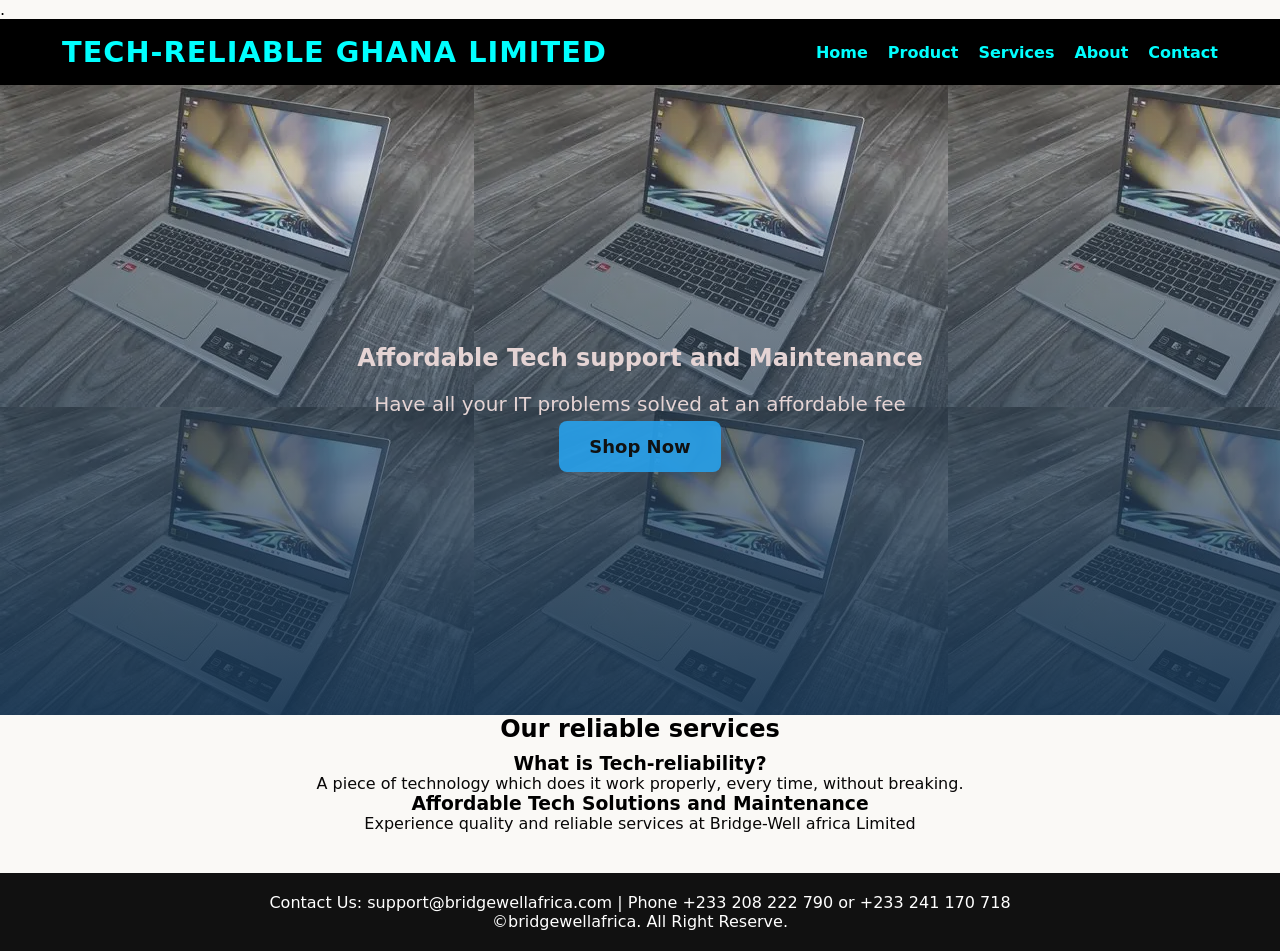
<file: index.html>
<!DOCTYPE html>
<html lang="en">
<head>
    <meta charset="UTF-8">
    <meta name="viewport" content="width=device-width, initial-scale=1.0">
    <title>TECH-RELIABLE GHANA LIMITED</title>
</head>
<body>

     <!-- Site Description -->


    <meta name="Description" content="laptops, desktops, servers, monitors,
            UPS systems, and accessories in Africa.">

   <!-- keyword -->
    <meta name="keyword" content="laptops, desktops, servers, monitors,
            UPS systems, and accessories in Africa">

    <!-- open Graph/Facebook Meta tags -->
     <meta Property="og:type" content="website">.
     <meta property="og:url" content="https://rexgabby.github.io/TECH-RELIABLE-GHANA-LIMITED/">
     <meta property="og:title" content="Tech-Reliable Limited.
      Plus, get expert repairs and installations">
      <meta property="og:Description" content="Get an affordable repairs of all 
      IT Products with quick turnaround">
     <meta property="og:image" content="https://rexgabby.github.io/TECH-RELIABLE-GHANA-LIMITED/ProductImages/p460.webp">


     <!-- Tweeter Meta tag -->

     <meta property="twitter:card" content="sum_large_image">
     <meta property="twitte:url" content="https://rexgabby.github.io/TECH-RELIABLE-GHANA-LIMITED/">
     <meta property="twitter:title" content="laptops, desktops, servers, 
     monitors, UPS systems, and accessories.
      Plus, get expert repairs and installations">
     <meta property="twitter:Description" content="Shop laptops, desktops, servers, monitors,
      UPS systems, and accessories. Plus, get expert repairs and installations.">
     <meta property="twitter:image" content="https://rexgabby.github.io/TECH-RELIABLE-GHANA-LIMITED/ProductImages/p460.webp">




     

      <!-- Structured Data -->
     <script type="applicattion/1d+jon">

        
        {
           "@context": "https://schema.org,"
           "@type":"organization",
           "name": Tech-Reliable Limited",
           "url": "https://rexgabby.github.io/TECH-RELIABLE-GHANA-LIMITED/">,
           "logo": "https://rexgabby.github.io/TECH-RELIABLE-GHANA-LIMITED/ProductImages/p460.webp">

           "Description":"laptops, desktops, servers, monitors,
            UPS systems, and accessories. Get expert repairs and 
            installations tailored to your needs.",

             "mainEntity":{
                "@type":"Article",
                "headline":" Tech-Reliable Limited",
                "DatePublish":"2026-5-20"
             }
             "address":{
                "@type":"PostalAddress",
                "addressLocality": "Accra",
                "addressRegion":"Greater Accra",
                "PostalCode":"233",
                "addressCountry":"GH"

             }

        }

     </script>


     <!-- Cannical URL -->
      <link rel="Cannical" href="https://rexgabby.github.io/TECH-RELIABLE-GHANA-LIMITED/index.html">


     <link rel="stylesheet" href="Style.css">
     

   
</head>
<body>

    <header>
        <div class="Brand">
            <h1>TECH-RELIABLE GHANA LIMITED</h1> 
        </div>
        

        <div class="nav-main">
            <nav>
                <ul>
                    <a href="index.html"><li>Home</li></a>
                    <a href="Product.html"><li>Product</li></a>
                    <a href=""><li>Services</li></a>
                    <a href="About.html"><li>About</li></a>
                    <a href="Contact.html"><li>Contact</li></a>
                </ul>
            </nav>
            

        </div>

    </header>

    <!-- Hero section -->

    <section class="hero">
         
        <div>
            <h1> Affordable Tech support and Maintenance</h1>
            <p>Have all your IT problems solved at an affordable fee</p>

            <a href="Product.html" class="cta-btn"> Shop Now</a>
        </div>
        
     </section>


     <!-- service section -->

     
     <section id="service" class="section">

        <h2>Our reliable services</h2>
        
        <div class="service-box">
            <h3>What is Tech-reliability?</h3>
            <p>A piece of technology which does it work properly, every time, without breaking.</p>
        </div>

        <div class="service-box">
            <h3>Affordable Tech Solutions and Maintenance</h3>
            <p>Experience quality and reliable services at Bridge-Well africa Limited</p>
        </div>
    </section>

    <!-- Footer -->
     <footer>

        <p>Contact Us: support@bridgewellafrica.com | Phone +233 208 222 790 or +233 241 170 718</p>

        <p> <span id="year"></span>&copy;bridgewellafrica. All Right Reserve. </p>
     </footer>
    
</body>
</html>
</file>
<file: Style.css>
* {
   margin: 0;
   padding: 0;
   box-sizing: border-box;
    font-family: system-ui, -apple-system, 'Segoe UI', Roboto, Helvetica, Arial, sans-serif;
}
    body {
            background-color: #faf9f6;
    }

        /* header style */
    header {
      background-color: #000000;
      color: white;
      padding: 1rem 2rem;
      display: flex;
      flex-wrap: wrap;
      justify-content: space-between;
      align-items: center;
      gap: 1rem;
           }

header .Brand{
color: aqua;

}

.Brand h1{
    font-size: 1.8rem;
  letter-spacing: 1px;
}

header .nav-main nav ul{
list-style:none ;
display: flex;
margin-right:30px;

}

header .nav-main nav ul a{
    color: aqua;
}

header h1 { margin: 0;
    font-size: 28px;
    margin-left: 30px;
    
}

nav a {
    margin-left: 20px;
    text-decoration: none;
    font-size: 16px;
    font-weight: bold;
}

a :hover{
    color: white;
}

/* the Hero style */

.hero{
    background: linear-gradient(rgb(187, 187, 189, 0.2) ,rgb(24, 55, 85, 0.9)), url(Images/lp2.webp);
    height: 70vh;
    display: flex;
    align-items: center;
    justify-content: center;
    text-align: center;
   color: rgb(229, 212, 212) ;
    padding: 20px;

} 



.hero h2{
    font-size: 48px;
    max-width: 800px;
}

.hero p {
    font-size: 20px;
    margin: 20px auto;
    max-width: 600px;
}

.cta-btn{
    background: rgba(40, 161, 236, 0.894);
    color: #111;
    padding: 15px 30px;
    border: none;
    border-radius: 8px;
    font-size: 18px;
    cursor: pointer;
    font-weight: bold;
    text-decoration: none;
}

/* the section style */

.section h2{
    text-align: center;
    padding-bottom: 10px;
}

.service-box h3 {
    text-align: center;
    display: flex;
    justify-content: center;
}

.service-box p{
    color: rgb(8, 7, 7);
    text-align: center;
    display: flex;
    justify-content: center;
}


/* footer style */
footer{
    background: #111;
    color: white;
    text-align: center;
    padding: 20px;
    margin-top: 40px;
}
</file>
